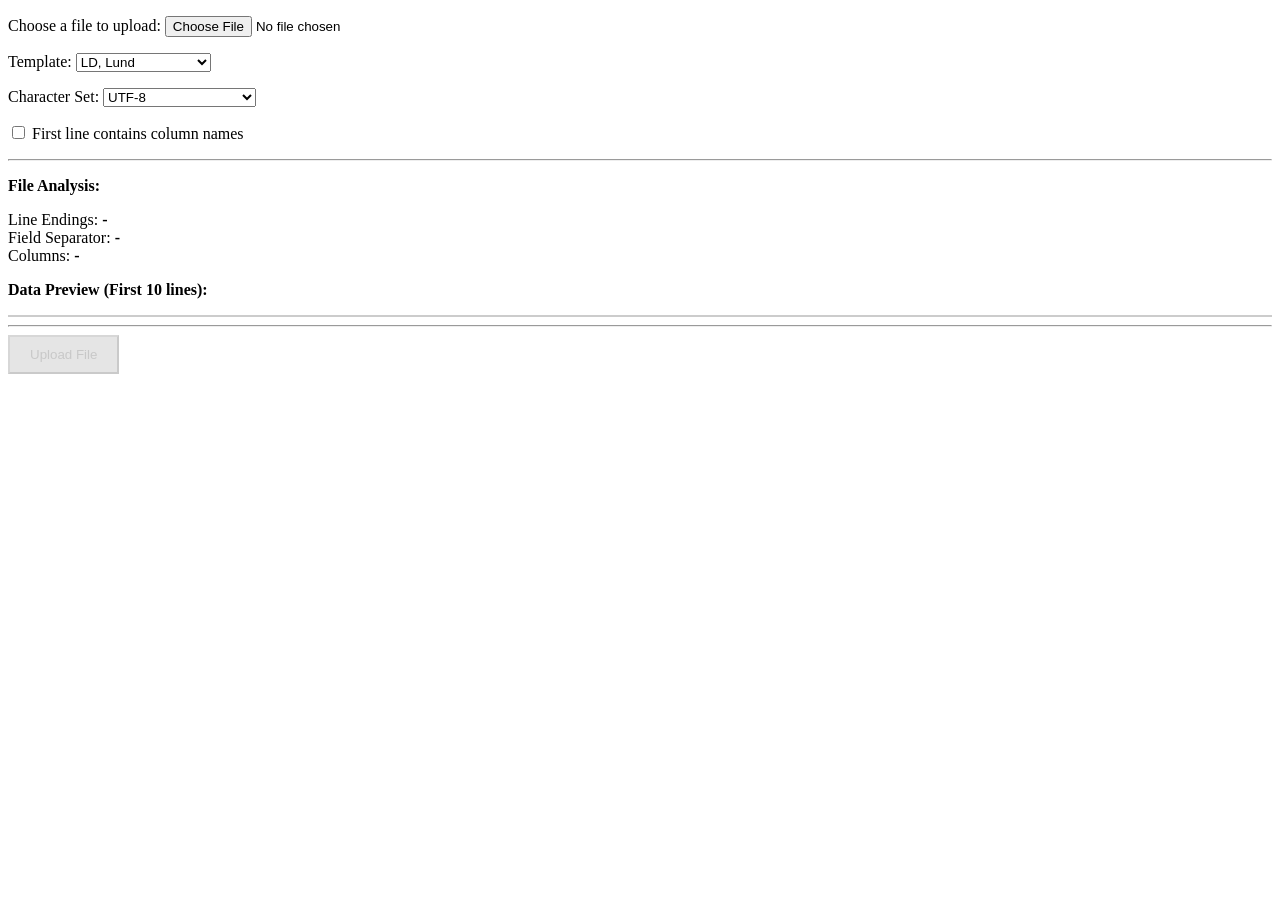
<file: PHP-HTML/admin/csv_validator4.html>
<!DOCTYPE html>
<head>
</head>
<body>
    <form id="uploadForm" enctype="multipart/form-data" action="script" method="post"> 
        <input type="hidden" name="MAX_FILE_SIZE" value="1000000000" /> 
        <p>Choose a file to upload:
        <input id="fileInput" name="uploadedfile" type="file" onchange="runAnalysis()" /> </p>
        
        <div id="errorMessage" style="color: red;"></div>
        
        <p>
        Template:
        <select id="template" onchange="runAnalysis()">
            <option value="LD">LD, Lund</option>
            <option value="SCrypto">S, Cryptogams</option>
            <option value="SVas">S, Vascular plants</option>
            <option value="GB">GB, Göteborg</option>
            <option value="UPS">UPS, Uppsala</option>
            <option value="OHN">OHN, Oskarshamn</option>
            <option value="UME">UME, Umeå</option>
        </select>
        </p>
        <p> 
        Character Set:
        <select id="encodingInput" onchange="runAnalysis()">
            <option value="UTF-8">UTF-8</option>
            <option value="ISO-8859-1">Western (ISO-8859-1)</option>
            <option value="Windows-1252">Windows-1252</option>
            <option value="UTF-16">UTF-16</option>
        </select>
        </p>
        <p>
        <label>
            <input type="checkbox" id="hasHeader" onchange="runAnalysis()"> 
            First line contains column names
        </label>
        </p>
        <hr>
        <p><strong>File Analysis:</strong></p>
        <div>Line Endings: <span id="d_line_endings" style="font-weight:bold;">-</span></div>
        <div>Field Separator: <span id="d_field_sep" style="font-weight:bold;">-</span></div>
        <div>Columns: <span id="n_columns" style="font-weight:bold;">-</span></div>

        <p><strong>Data Preview (First 10 lines):</strong></p>
        <div id="previewContainer" style="overflow-x: auto; max-width: 100%; border: 1px solid #ccc; margin-top: 10px;">
            <table id="previewTable" style="width: 100%; border-collapse: collapse; font-family: monospace; font-size: 12px;"></table>
        </div>
        <hr>
        <div id="verificationArea" style="margin: 20px 0; padding: 15px; border: 2px solid #ffc107; background: #fffde7; display: none;">
            <p style="margin-top: 0;"><strong>Final Human Visual Check:</strong></p>
            <label style="display: block; cursor: pointer;">
                <input type="checkbox" id="humanVerified" onchange="toggleUploadButton()"> 
                I have verified that the column content matches the template headers and Swedish characters (å, ä, ö) are displayed correctly. If characters are not correctly shown, the character code is not matching the csv file. If no template is good for the data send a mejl.
            </label>
        </div>

        <input type="submit" id="submitBtn" value="Upload File" disabled 
            style="padding: 10px 20px; cursor: not-allowed; opacity: 0.5; background: #ccc;" />
       </form>
    <script>
/*
Todo: 
check BOM mark
if first UTF8 and OK then change to utf16 it still looks OK?
*/
const form = document.getElementById('uploadForm');
const fileInput = document.getElementById('fileInput');
const errorDiv = document.getElementById('errorMessage');
const submitBtn = document.getElementById('submitBtn');
const verificationArea = document.getElementById('verificationArea');
const humanCheckbox = document.getElementById('humanVerified');

const TEMPLATES = {
    "UME": ['AccessionNo', 'Day', 'Month', 'Year', 'Genus', 'Species', 'SspVarForm', 'HybridName', 'collector', 'Collectornumber', 'Comments', 'Continent', 'Country', 'Province', 'District', 'Locality', 'Cultivated', 'Altitude_meter', 'Original_name', 'Original_text', 'Notes', 'Exsiccata', 'Exs_no', 'RUBIN', 'RiketsN', 'RiketsO', 'Lat_deg', 'Lat_min', 'Lat_sec', 'Lat_dir', 'Long_deg', 'Long_min', 'Long_sec', 'long_dir', 'Matrix', 'LastModified'],
    "GB": ['AccessionNo', 'Day', 'Month', 'Year', 'Genus', 'Species', 'SspVarForm', 'HybridName', 'collector', 'Collectornumber', 'Comments', 'Continent', 'Country', 'Province', 'District', 'Locality', 'Cultivated', 'AltitudeLow', 'AltitudeHigh', 'Original_name', 'Original_text', 'Notes', 'Exsiccata', 'Exs_no', 'RUBIN', 'RiketsN', 'RiketsO', 'Lat_deg', 'Lat_min', 'Lat_sec', 'Lat_dir', 'Long_deg', 'Long_min', 'Long_sec', 'long_dir', 'LastModified', 'linereg', 'Sweref99N', 'Sweref99E', 'UTM', 'Type_status', 'Basionym', 'TAuctor', 'image1', 'image2', 'image3', 'image4'],
    "OHN": ['AccessionNo', 'scientific_name', 'datum', 'North', 'East', 'Presicion', 'Koordsys', 'Continent', 'Country', 'Province', 'District', 'OriginalLokal', 'Collector', 'Original_name', 'Original_text', 'Que', 'Notes'],
    "UPS": ['AccessionNo', 'Day', 'Month', 'Year', 'Genus', 'Species', 'SspVarForm', 'HybridName', 'collector', 'Collectornumber', 'Comments', 'Continent', 'Country', 'Province', 'District', 'Locality', 'Cultivated', 'Altitude_meter', 'Original_name', 'Original_text', 'Notes', 'Exsiccata', 'Exs_no', 'RUBIN', 'RiketsN', 'RiketsO', 'Lat_deg', 'Lat_min', 'Lat_sec', 'Lat_dir', 'Long_deg', 'Long_min', 'Long_sec', 'long_dir', 'Matrix', 'LastModified'],
    "SCrypto": ['AccessionNo', 'Day', 'Month', 'Year', 'Genus', 'Species', 'collector', 'Collectornumber', 'notes', 'continent', 'country', 'province', 'district', 'Original_text', 'Exsiccata', 'Exs_no', 'RUBIN1', 'RUBIN2', 'RiketsN', 'RiketsO', 'Lat_deg', 'Lat_min', 'Lat_sec', 'Lat_dir', 'Long_deg', 'Long_min', 'Long_sec', 'long_dir', 'LasModifiedFM', 'Basionym', 'Type_status', 'habitat', 'image1', 'image2', 'image3', 'image4', 'dummy'],
    "SVas": ['AccessionNo', 'Day', 'Month', 'Year', 'Genus', 'Species', 'collector', 'Collectornumber', 'notes', 'continent', 'country', 'provinc', 'district', 'Original_text', 'Exsiccata', 'Exs_no', 'RUBIN1', 'RUBIN2', 'RiketsN', 'RiketsO', 'Lat_deg', 'Lat_min', 'Lat_sec', 'Lat_dir', 'Long_deg', 'Long_min', 'Long_sec', 'long_dir', 'LasModifiedFM', 'Basionym', 'Type_status', 'habitat', 'image1', 'image2', 'image3', 'image4'],
    "LD": ['AccessionNo', 'Day', 'Month', 'Year', 'Genus', 'Species', 'SspVarForm', 'HybridName', 'collector', 'Collectornumber', 'Comments', 'Continent', 'Country', 'Province', 'District', 'Locality', 'Cultivated', 'Altitude_meter', 'Original_name', 'Original_text', 'Notes', 'Exsiccata', 'Exs_no', 'RUBIN', 'RiketsN', 'RiketsO', 'Lat_deg', 'Lat_min', 'Lat_sec', 'Lat_dir', 'Long_deg', 'Long_min', 'Long_sec', 'long_dir', 'LastModified', 'linereg', 'Type_status', 'Basionym', 'TAuctor', 'image1', 'image2', 'image3']
};

let isFileValidated = false;

// 1. New function to handle the final button state
function toggleUploadButton() {
    if (humanCheckbox.checked && isFileValidated) {
        submitBtn.disabled = false;
        submitBtn.style.cssText = "padding: 10px 20px; cursor: pointer; background: #28a745; color: white; opacity: 1;";
    } else {
        submitBtn.disabled = true;
        submitBtn.style.cssText = "padding: 10px 20px; cursor: not-allowed; opacity: 0.5; background: #ccc;";
    }
}

form.onsubmit = function(e) {
    if (!isFileValidated || !humanCheckbox.checked) {
        e.preventDefault();
        alert("Please verify the data and check the confirmation box before uploading.");
    }
};

function runAnalysis() {
    const file = fileInput.files[0];
    if (!file) return;

    // Reset verification state when a change occurs
    humanCheckbox.checked = false;
    toggleUploadButton();

    const encoding = document.getElementById('encodingInput').value;
    const reader = new FileReader();
    const blob = file.slice(0, 64 * 1024);

    reader.onload = function(e) {
        const text = e.target.result;
        
        function parseLines(rawText, separator, lineEnding, useQuotes) {
            const rows = [];
            let currentRow = [];
            let currentField = "";
            let inQuotes = false;
            for (let i = 0; i < rawText.length; i++) {
                const char = rawText[i];
                const nextChar = rawText[i + 1];
                if (useQuotes && char === '"') {
                    if (inQuotes && nextChar === '"') {
                        currentField += '"'; i++;
                    } else { inQuotes = !inQuotes; }
                    continue;
                }
                if (!inQuotes && char === separator) {
                    currentRow.push(currentField.trim()); currentField = ""; continue;
                }
                if (!inQuotes && rawText.substring(i, i + lineEnding.length) === lineEnding) {
                    currentRow.push(currentField.trim()); rows.push(currentRow);
                    currentRow = []; currentField = ""; i += (lineEnding.length - 1);
                    if (rows.length >= 11) break; continue;
                }
                currentField += char;
            }
            if (currentRow.length > 0 || currentField !== "") {
                currentRow.push(currentField.trim());
                if (rows.length < 11) rows.push(currentRow);
            }
            return rows;
        }

        const seps = [',', ';', '\t', '|'];
        const lineEndings = ['\r\n', '\n', '\r'];
        const quoteStyles = [true, false];
        let best = { strategy: "", sep: "", leName: "", fields: 0, rows: [] };

        quoteStyles.forEach(qStyle => {
            lineEndings.forEach(le => {
                seps.forEach(s => {
                    const resultRows = parseLines(text, s, le, qStyle);
                    if (resultRows.length < 2) return;
                    const counts = resultRows.map(r => r.length);
                    const isConsistent = counts.every(c => c === counts[0] && c > 1);
                    if (isConsistent && counts[0] > best.fields) {
                        best = { strategy: qStyle ? "Quoted" : "Escaped", sep: s, leName: le === '\r\n' ? "CRLF" : (le === '\r' ? "CR" : "LF"), fields: counts[0], rows: resultRows };
                    }
                });
            });
        });

        if (best.fields > 0) {
            const selectedKey = document.getElementById('template').value;
            const targetTemplate = TEMPLATES[selectedKey];
            const useHeader = document.getElementById('hasHeader').checked;
            
            // Update UI Stats
            document.getElementById('d_line_endings').textContent = best.leName;
            document.getElementById('d_field_sep').textContent = `${best.strategy} ${best.sep === '\t' ? '[Tab]' : `"${best.sep}"`}`;
            document.getElementById('n_columns').textContent = `${best.fields} (Expected ${targetTemplate.length})`;

            const table = document.getElementById('previewTable');
            table.innerHTML = "";

            // Render headers and data (your existing table code works great here)
            const tHead = table.insertRow();
            targetTemplate.forEach(name => {
                const th = document.createElement('th');
                th.innerHTML = `<small style="color:#666">Template:</small><br>${name}`;
                th.style.cssText = "border:1px solid #ccc; padding:6px; background:#e0f0ff; text-align:left;";
                tHead.appendChild(th);
            });

            if (useHeader) {
                const fileHeaderRow = table.insertRow();
                best.rows[0].forEach((h, i) => {
                    const td = fileHeaderRow.insertCell();
                    td.innerHTML = `<small style="color:#666">File Header:</small><br><strong>${h || ""}</strong>`;
                    td.style.cssText = "border:1px solid #ccc; padding:6px; background:#fff9c4;";
                    if (i >= targetTemplate.length) td.style.backgroundColor = "#ffcdd2";
                });
            }

            const dataRows = useHeader ? best.rows.slice(1, 11) : best.rows.slice(0, 10);
            dataRows.forEach(rowData => {
                const row = table.insertRow();
                for (let i = 0; i < Math.max(rowData.length, targetTemplate.length); i++) {
                    const cell = row.insertCell();
                    cell.textContent = rowData[i] || ""; 
                    cell.style.cssText = "border:1px solid #ccc; padding:6px; white-space:nowrap;";
                    if (i >= targetTemplate.length) cell.style.backgroundColor = "#fff0f0";
                }
            });

            // 2. Final logic check for the Verification Area
            if (best.fields === targetTemplate.length) {
                isFileValidated = true;
                verificationArea.style.display = "block"; // Show the yellow box
                errorDiv.innerHTML = "<span style='color:green;'>✔️ Column count matches. Check Swedish characters below.</span>";
            } else {
                isFileValidated = false;
                verificationArea.style.display = "none"; // Hide if it doesn't match
                errorDiv.innerHTML = `<strong>Warning:</strong> Column mismatch. Template expects ${targetTemplate.length}, found ${best.fields}.`;
            }
        }
    };
    reader.readAsText(blob, encoding);
}
    </script>
</body>
</file>
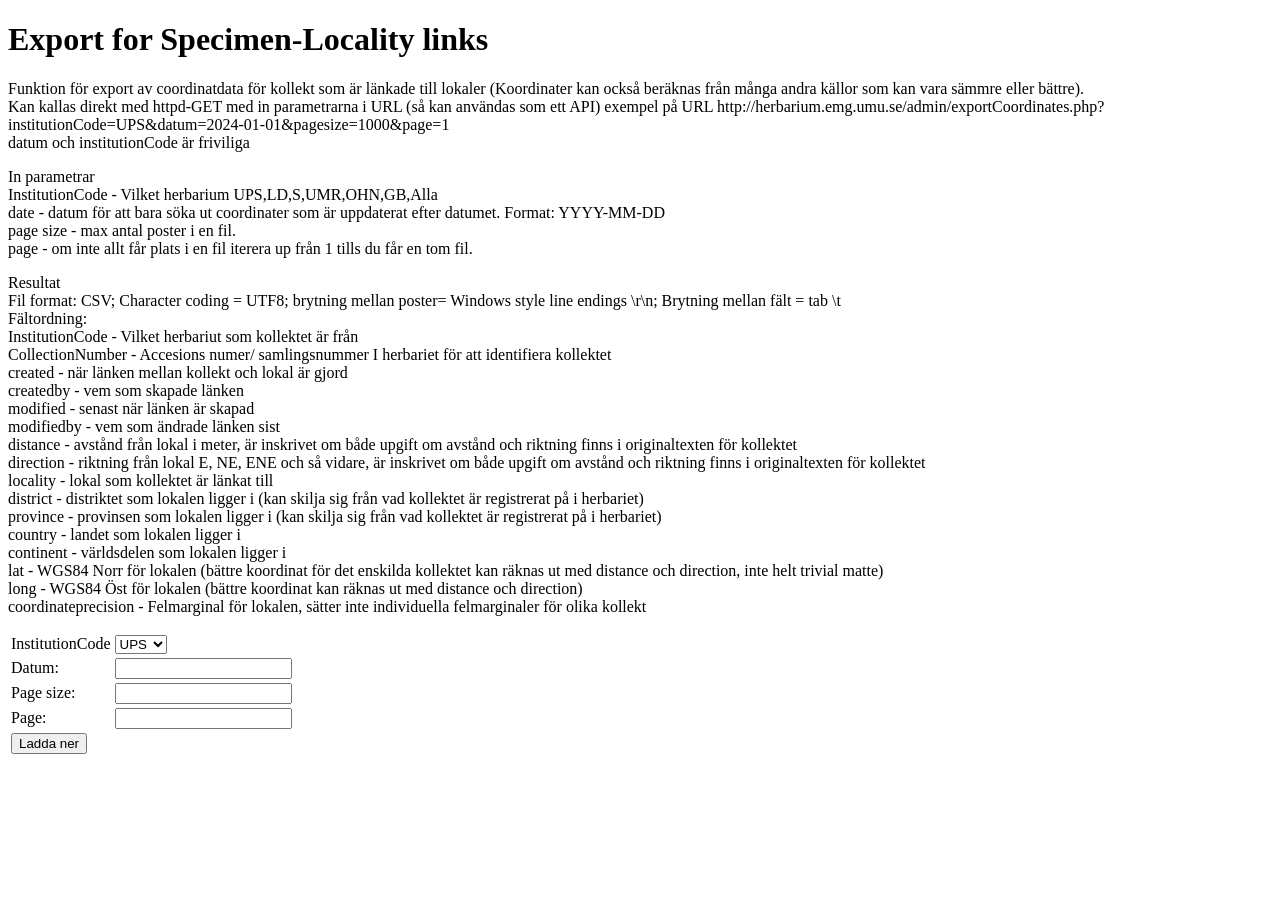
<file: PHP-HTML/admin/exportCoordinates.html>
<!DOCTYPE html>
<html dir="ltr" lang="en">
	<head>
		<meta http-equiv="Content-Type" content="text/html; charset=utf-8" />
        <meta name="author" content="Nils Ericson" />
        <title>Virtuella herbariet export function for specimen-locality links</title>
        <link rel="shortcut icon" href="favicon.ico" />
	</head>
	<body>
		<h1>Export for Specimen-Locality links</h1>
		Funktion för export av coordinatdata för kollekt som är länkade till lokaler (Koordinater kan också beräknas från många andra källor som kan vara sämmre eller bättre). <br>
        Kan kallas direkt med httpd-GET med in parametrarna i URL (så kan användas som ett API) exempel på URL http://herbarium.emg.umu.se/admin/exportCoordinates.php?institutionCode=UPS&datum=2024-01-01&pagesize=1000&page=1<br>
        datum och institutionCode är friviliga<p>
        In parametrar <br/>
        InstitutionCode - Vilket herbarium UPS,LD,S,UMR,OHN,GB,Alla<br/>
		date - datum för att bara söka ut coordinater som är uppdaterat efter datumet. Format: YYYY-MM-DD <br/>
		page size - max antal poster i en fil. <br/>
		page - om inte allt får plats i en fil iterera up från 1 tills du får en tom fil. <p/>
        
        Resultat</br> 
		Fil format: CSV; Character coding = UTF8; brytning mellan poster= Windows style line endings \r\n; Brytning mellan fält = tab \t<br/>
		Fältordning:<br/>
		InstitutionCode - Vilket herbariut som kollektet är från<br/>
        CollectionNumber - Accesions numer/ samlingsnummer I herbariet för att identifiera kollektet<br/>
        created - när länken mellan kollekt och lokal är gjord<br/>
        createdby - vem som skapade länken<br/>
        modified - senast när länken är skapad<br/>
        modifiedby - vem som ändrade länken sist<br/>
        distance - avstånd från lokal i meter, är inskrivet om både upgift om avstånd och riktning finns i originaltexten för kollektet<br/>
        direction - riktning från lokal  E, NE, ENE  och så vidare, är inskrivet om både upgift om avstånd och riktning finns i originaltexten för kollektet<br/>
        locality - lokal som kollektet är länkat till<br/>
        district - distriktet som lokalen ligger i (kan skilja sig från vad kollektet är registrerat på i herbariet)<br/>
        province - provinsen som lokalen ligger i (kan skilja sig från vad kollektet är registrerat på i herbariet)<br/>
        country - landet som lokalen ligger i<br/>
        continent - världsdelen som lokalen ligger i<br/>
        lat - WGS84 Norr för lokalen (bättre koordinat för det enskilda kollektet kan räknas ut med distance och direction, inte helt trivial matte)<br/>
        long - WGS84 Öst för lokalen (bättre koordinat kan räknas ut med distance och direction)<br/>
        coordinateprecision - Felmarginal för lokalen, sätter inte individuella felmarginaler för olika kollekt<br/>
		<form enctype="multipart/form-data" action="exportCoordinates.php" method="get" accept-charset="utf-8">
			<table>
            <tr> <td>InstitutionCode</td><td>
                <select name="institutionCode">
                    <option value = "UPS">UPS</option>
                    <option value = "LD">LD</option>
                    <option value = "S">S</option>
                    <option value = "UME">UME</option>
                    <option value = "OHN">OHN</option>
                    <option value = "GB">GB</option>
                    <option value = "Alla">Alla</option>
                </select>
            </td></tr>
			<tr> <td>Datum:</td> <td> <input type="text" name ="datum" /></td> </tr>
			<tr> <td>Page size:</td> <td> <input type="text" name ="pagesize" /></td> </tr>
			<tr> <td>Page:</td> <td> <input type="text" name ="page" /></td> </tr>
			<tr> <td><input type="submit" value="Ladda ner" /></td> </tr>
			</table>
		</form>
	</body>
</html>
</file>
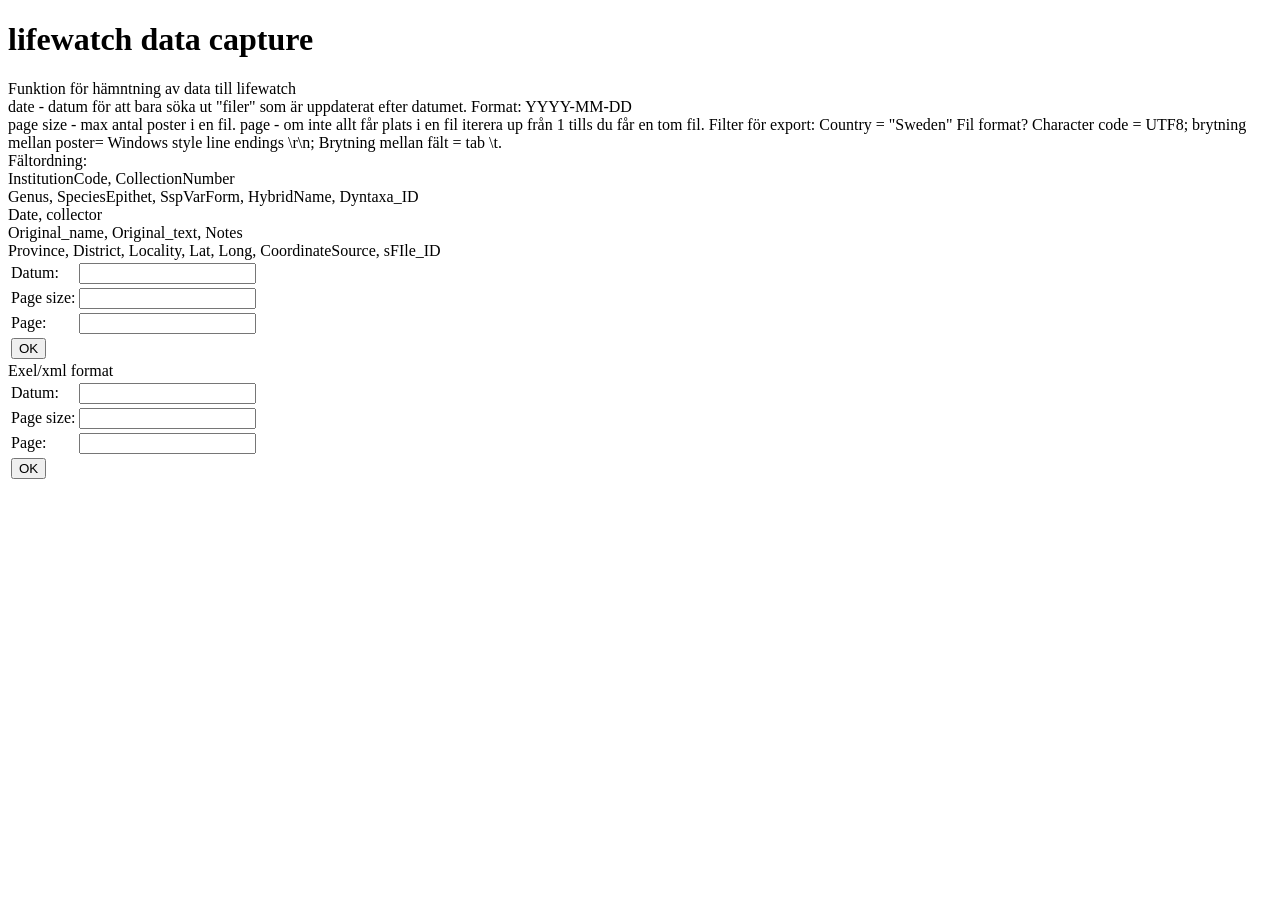
<file: PHP-HTML/admin/lifewatch.html>
<!DOCTYPE html>
<html dir="ltr" lang="en">
	<head>
		<meta http-equiv="Content-Type" content="text/html; charset=utf-8" />
        <meta name="author" content="Nils Ericson" />
        <title>Virtuella herbariet export function for lifewatch</title>
        <link rel="shortcut icon" href="favicon.ico" />
	</head>
	<body>
		<h1>lifewatch data capture</h1>
		Funktion för hämntning av data till lifewatch<br/>
		date - datum för att bara söka ut "filer" som är uppdaterat efter datumet. Format: YYYY-MM-DD <br/>
		page size - max antal poster i en fil.
		page - om inte allt får plats i en fil iterera up från 1 tills du får en tom fil.
		Filter för export: Country = "Sweden"
		Fil format? Character code = UTF8; brytning mellan poster= Windows style line endings \r\n; Brytning mellan fält = tab \t. <br/>
		Fältordning:<br/>
		InstitutionCode, CollectionNumber <br/>
		Genus, SpeciesEpithet, SspVarForm, HybridName, Dyntaxa_ID <br/>
		Date, collector <br/>
		Original_name, Original_text, Notes <br/>
		Province, District, Locality, Lat, Long, CoordinateSource, sFIle_ID <br/>
		<form enctype="multipart/form-data" action="lifewatch.php" method="get" accept-charset=\"utf-8\">
			<table>
			<tr> <td>Datum:</td> <td> <input type="text" name ="datum" /></td> </tr>
			<tr> <td>Page size:</td> <td> <input type="text" name ="pagesize" /></td> </tr>
			<tr> <td>Page:</td> <td> <input type="text" name ="page" /></td> </tr>
			<tr> <td><input type="submit" value="OK" /></td> </tr>
			</table>
		</form>
		Exel/xml format
		<form enctype="multipart/form-data" action="lifewatche.php" method="get" accept-charset=\"utf-8\">
			<table>
			<tr> <td>Datum: </td> <td> <input type="text" name ="datum" /></td> </tr>
			<tr> <td>Page size: </td> <td> <input type="text" name ="pagesize" /></td> </tr>
			<tr> <td>Page: </td> <td> <input type="text" name ="page" /></td> </tr>
			<tr> <td><input type="submit" value="OK" /></td> </tr>
			</table>
		</form>
	</body>
</html>
</file>
